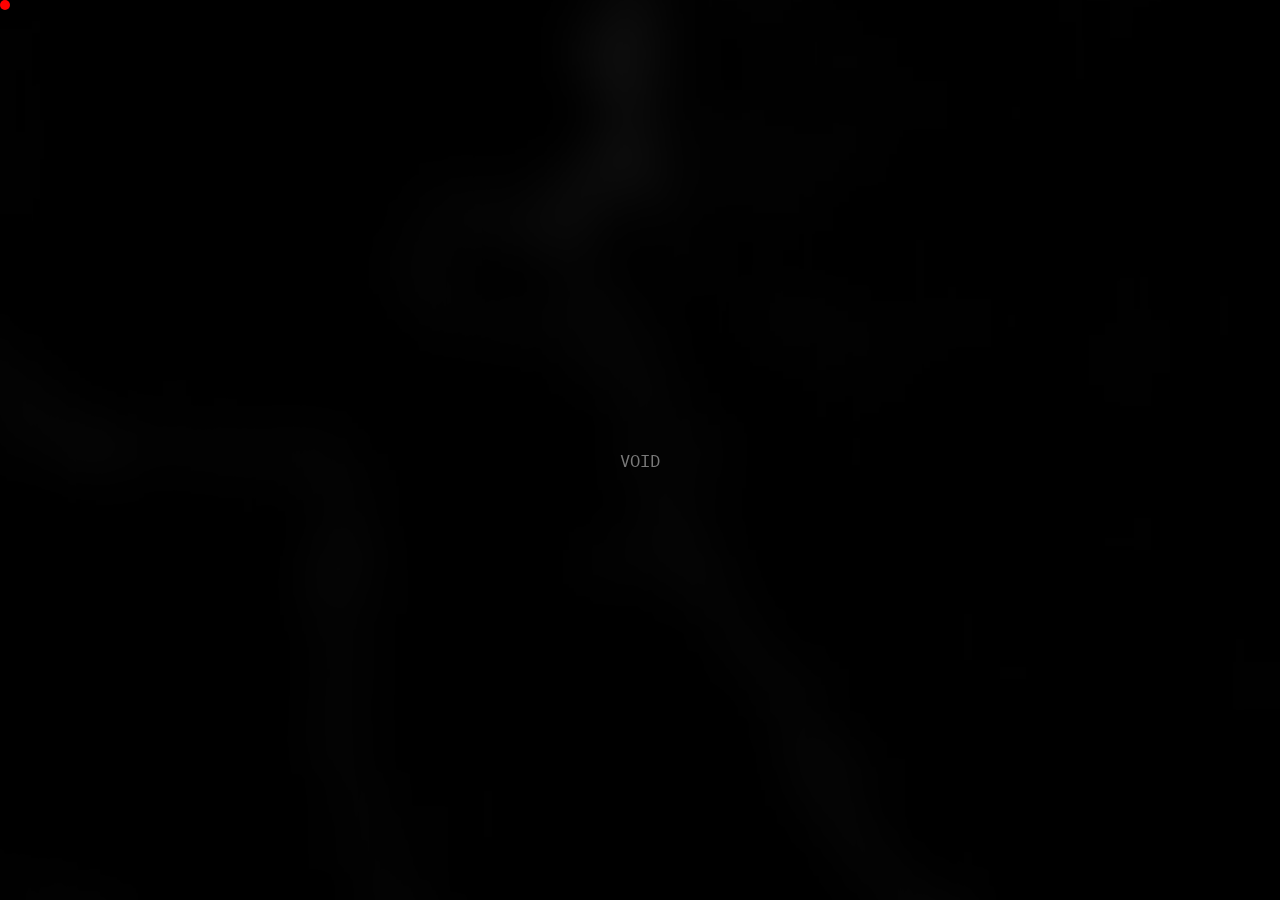
<file: index.html>
<!DOCTYPE html>
<html>
<head>
  <title>The Information of Void</title>
  <link rel="stylesheet" type="text/css" href="video.css">
  <!-- <script>
    // Warte 60 Sekunden und leite auf die Unterseite weiter
    setTimeout(function() {
      window.location.href = "detection.html";
    }, 60000); // 1000 Millisekunden = 1 Sekunde
  </script> -->

</head>
<body>

  <div id="dot"></div>


 <a href="morph.html" id="video-container">
    <video autoplay muted loop id="video-background">
      <source src="assets/animation/intro.mp4" type="video/mp4">
    </video>
  </div>

  <!-- <h1 class="site-title" id="fading-text">THE INFORMATION OF VOID</h1> -->

  <a href="morph.html">
    <h1 class="fade" id="fading-text">VOID</h1> 
    </a>
  
  <script src="assets/scripts/video.js"></script>
  <script src="assets/scripts/sketch.js"></script>

  </a>
</body>
</html>
</file>
<file: video.css>
@font-face {
    font-family: suisse mono;
    src: url(assets/fonts/SuisseEDUIntlMono-Regular-WebS.woff2);
  }
  

  * {
    cursor: none !important;
  }
  
  html, body {
    margin: 0;
    padding: 0;
    background-color: rgb(0, 0, 0);
    }
  
    body {
      cursor: none; 
    }
  
    a {
      cursor: default;
    }

#video-container {
    position: fixed;
    top: 0;
    left: 0;
    width: 100%;
    height: 100%;
    overflow: hidden;
    z-index: -1;
  }
  
  
#video-background {
  position: absolute;
  left: 50%;
  top: 50%;
  transform: translate(-50%, -50%);
  min-width: 100%;
  min-height: 100%;
  filter: blur(25px); /* video weichzeichnen*/
}
  


h1 {
    font-family: suisse mono;
    font-size: 1rem;
    color: rgb(121, 121, 121);
    text-transform: uppercase;
    font-weight: 500;
  }


  
  #fading-text {
    position: absolute; 
    top: 50%;
    left: 50%; 
    transform: translate(-50%, -50%);
    /* opacity: 0; */
    /* transition: opacity 1s ease-in-out; */
  }


  #dot {
    position: absolute;
    width: 10px;
    height: 10px;
    border-radius: 50%;
    background-color: red;
    transition: background-color 0.5s;
    pointer-events: none;
    z-index: 100;
  }


  .fade {
    transition: color 1s;
  }
  
  .fade:hover {
    color: #1386c8;
  }
  
  .fade:focus,
  .fade:active {
    color: black;
    transition: none;
  }
</file>
